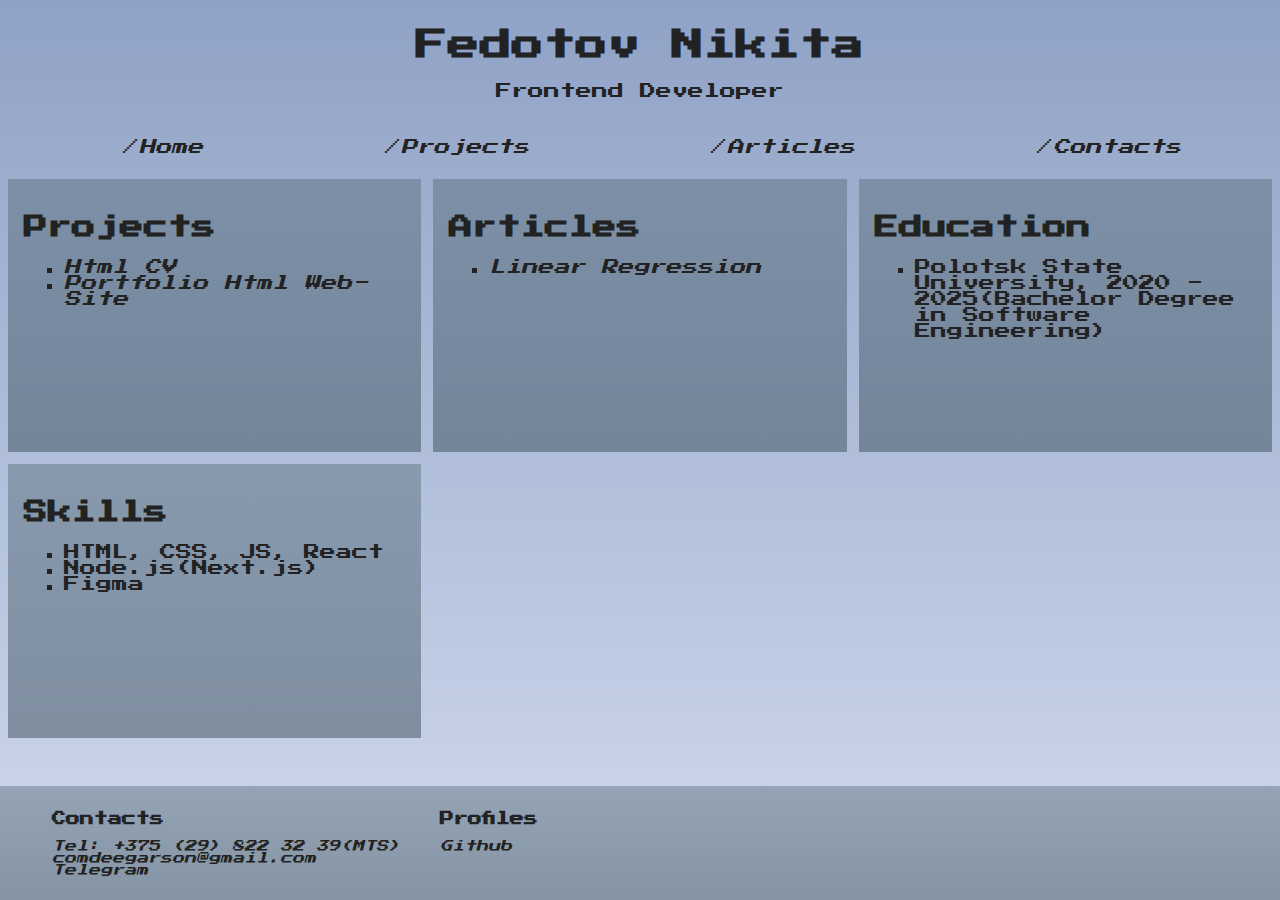
<file: index.html>
<!DOCTYPE html>
<html lang="en">
<head>
    <meta charset="UTF-8">
    <!-- <meta name="theme-color" content="#f8c662"> -->
    <meta name="viewport" content="width=device-width, initial-scale=1">
    <meta name="description" content="Poftfolio Web Site project for roadmap.sh Frontend Roadmap">
    <meta name="keywords" content="cv, portfolio">
    <meta name="author" content="nkkkta">
    <meta name="viewport" content="width=device-width, initial-scale=1">

    <!--OG Tags-->
    <meta property="og:title" content="Portfolio">
    <meta property="og:description" content="Project for roadmap.sh Frontend Developer Roadmap">
    <meta property="og:type" content="website">
    <meta property="og:url" content="http://localhost:3000/html/home.html">
    <!-- <meta property="og:image" content="http://localhost:3002/favicon.svg"> -->
    <meta property="og:site_name" content="Portfolio">
    <link rel="canonical" href="http://localhost:3000/html//home.html">
    <link rel="icon" type="image/svg+xml" href="/images/favicon.svg">
    <title>Portfolio Home</title>
    <link rel="stylesheet" href="/styles/style.css">
    <link rel="preconnect" href="https://fonts.googleapis.com">
    <link rel="preconnect" href="https://fonts.gstatic.com" crossorigin>
    <link href="https://fonts.googleapis.com/css2?family=Press+Start+2P&display=swap" rel="stylesheet">
    <link rel="manifest" href="/manifest.json">

</head>
<body>
    <!-- Header -->
    <header class="main-header">
        <h1>Fedotov Nikita</h1>
        <p>Frontend Developer</p>
    </header>

    <!-- Navbar -->
    <nav class="nav-bar">
        <ul>
            <li><a href="/">Home</a></li>
            <li><a href="projects.html">Projects</a></li>
            <li><a href="articles.html">Articles</a></li>
            <li><a href="contacts.html">Contacts</a></li>
        </ul>
    </nav>

    <!-- Main -->
    <main class="home-main">
        <!-- Project section -->
        <section>
            <header><h2>Projects</h2></header>
            <article>
                <ul>
                    <li><a href="projects.html">Html CV</a></li>
                    <li><a href="projects.html">Portfolio Html Web-Site</a></li>
                </ul>
            </article>
        </section>
        <!-- Articles section -->
        <section>
            <article>
                <header><h2>Articles</h2></header>
                <ul>
                    <li><a href="articles.html">Linear Regression</a></li>
                </ul>
            </article>
        </section>
        <!-- Education Section -->
        <section>
            <article>
                <header><h2>Education</h2></header>
                <ul>
                    <li>Polotsk State University, 2020 - 2025(Bachelor Degree in Software Engineering)</li>
                </ul>
            </article>
        </section>
        <!-- Skills Section -->
        <section>
            <article>
                <header><h2>Skills</h2></header>
                <ul>
                    <li>HTML, CSS, JS, React</li>
                    <li>Node.js(Next.js)</li>
                    <li>Figma</li>
                </ul>
            </article>
        </section>
    </main>
    <footer>
        <nav>      
            <ul>
                <li><h3>Contacts</h3></li>
                <li><a href="tel:+375298223239">Tel: +375 (29) 822 32 39(MTS)</a></li>
                <li><a href="mailto:comdeegarson@gmail.com">comdeegarson@gmail.com</a></li>
                <li><a href="https://t.me/nkkkta">Telegram</a></li>
            </ul>         
            <ul>
                <li><h3>Profiles</h3></li>
                <li><a href="https://github.com">Github</a></li>
            </ul>
        </nav>
    </footer>
   
</body>
</html>
</file>
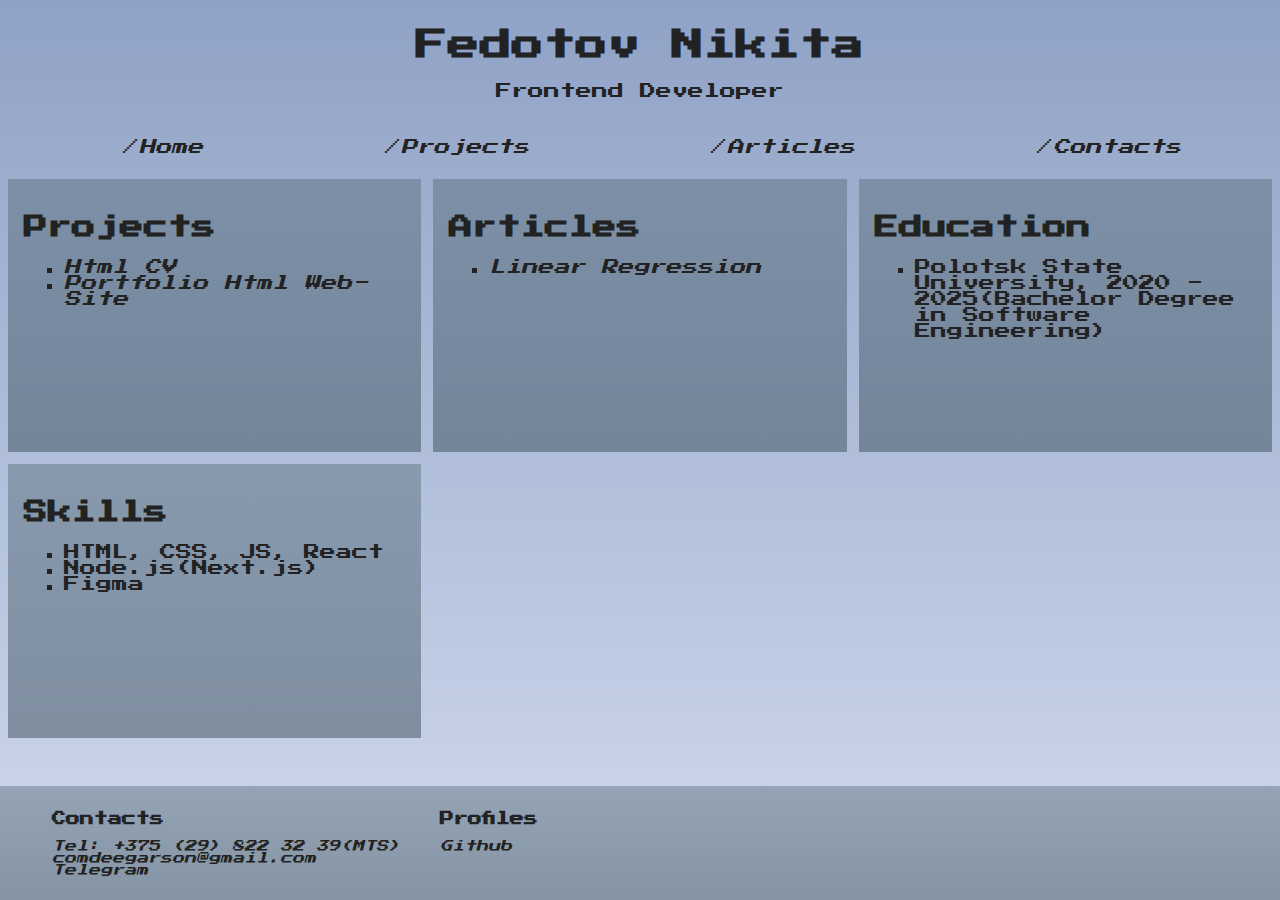
<file: docs/index.html>
<!DOCTYPE html>
<html lang="en">
<head>
    <meta charset="UTF-8">
    <!-- <meta name="theme-color" content="#f8c662"> -->
    <meta name="viewport" content="width=device-width, initial-scale=1">
    <meta name="description" content="Poftfolio Web Site project for roadmap.sh Frontend Roadmap">
    <meta name="keywords" content="cv, portfolio">
    <meta name="author" content="nkkkta">
    <meta name="viewport" content="width=device-width, initial-scale=1">

    <!--OG Tags-->
    <meta property="og:title" content="Portfolio">
    <meta property="og:description" content="Project for roadmap.sh Frontend Developer Roadmap">
    <meta property="og:type" content="website">
    <meta property="og:url" content="http://localhost:3000/html/home.html">
    <!-- <meta property="og:image" content="http://localhost:3002/favicon.svg"> -->
    <meta property="og:site_name" content="Portfolio">
    <link rel="canonical" href="http://localhost:3000/html//home.html">
    <link rel="icon" type="image/svg+xml" href="/images/favicon.svg">
    <title>Portfolio Home</title>
    <link rel="stylesheet" href="/styles/style.css">
    <link rel="preconnect" href="https://fonts.googleapis.com">
    <link rel="preconnect" href="https://fonts.gstatic.com" crossorigin>
    <link href="https://fonts.googleapis.com/css2?family=Press+Start+2P&display=swap" rel="stylesheet">
    <link rel="manifest" href="/manifest.json">

</head>
<body>
    <!-- Header -->
    <header class="main-header">
        <h1>Fedotov Nikita</h1>
        <p>Frontend Developer</p>
    </header>

    <!-- Navbar -->
    <nav class="nav-bar">
        <ul>
            <li><a href="index.html">Home</a></li>
            <li><a href="projects.html">Projects</a></li>
            <li><a href="articles.html">Articles</a></li>
            <li><a href="contacts.html">Contacts</a></li>
        </ul>
    </nav>

    <!-- Main -->
    <main class="home-main">
        <!-- Project section -->
        <section>
            <header><h2>Projects</h2></header>
            <article>
                <ul>
                    <li><a href="projects.html">Html CV</a></li>
                    <li><a href="projects.html">Portfolio Html Web-Site</a></li>
                </ul>
            </article>
        </section>
        <!-- Articles section -->
        <section>
            <article>
                <header><h2>Articles</h2></header>
                <ul>
                    <li><a href="articles.html">Linear Regression</a></li>
                </ul>
            </article>
        </section>
        <!-- Education Section -->
        <section>
            <article>
                <header><h2>Education</h2></header>
                <ul>
                    <li>Polotsk State University, 2020 - 2025(Bachelor Degree in Software Engineering)</li>
                </ul>
            </article>
        </section>
        <!-- Skills Section -->
        <section>
            <article>
                <header><h2>Skills</h2></header>
                <ul>
                    <li>HTML, CSS, JS, React</li>
                    <li>Node.js(Next.js)</li>
                    <li>Figma</li>
                </ul>
            </article>
        </section>
    </main>
    <footer>
        <nav>      
            <ul>
                <li><h3>Contacts</h3></li>
                <li><a href="tel:+375298223239">Tel: +375 (29) 822 32 39(MTS)</a></li>
                <li><a href="mailto:comdeegarson@gmail.com">comdeegarson@gmail.com</a></li>
                <li><a href="https://t.me/nkkkta">Telegram</a></li>
            </ul>         
            <ul>
                <li><h3>Profiles</h3></li>
                <li><a href="https://github.com">Github</a></li>
            </ul>
        </nav>
    </footer>
   
</body>
</html>
</file>
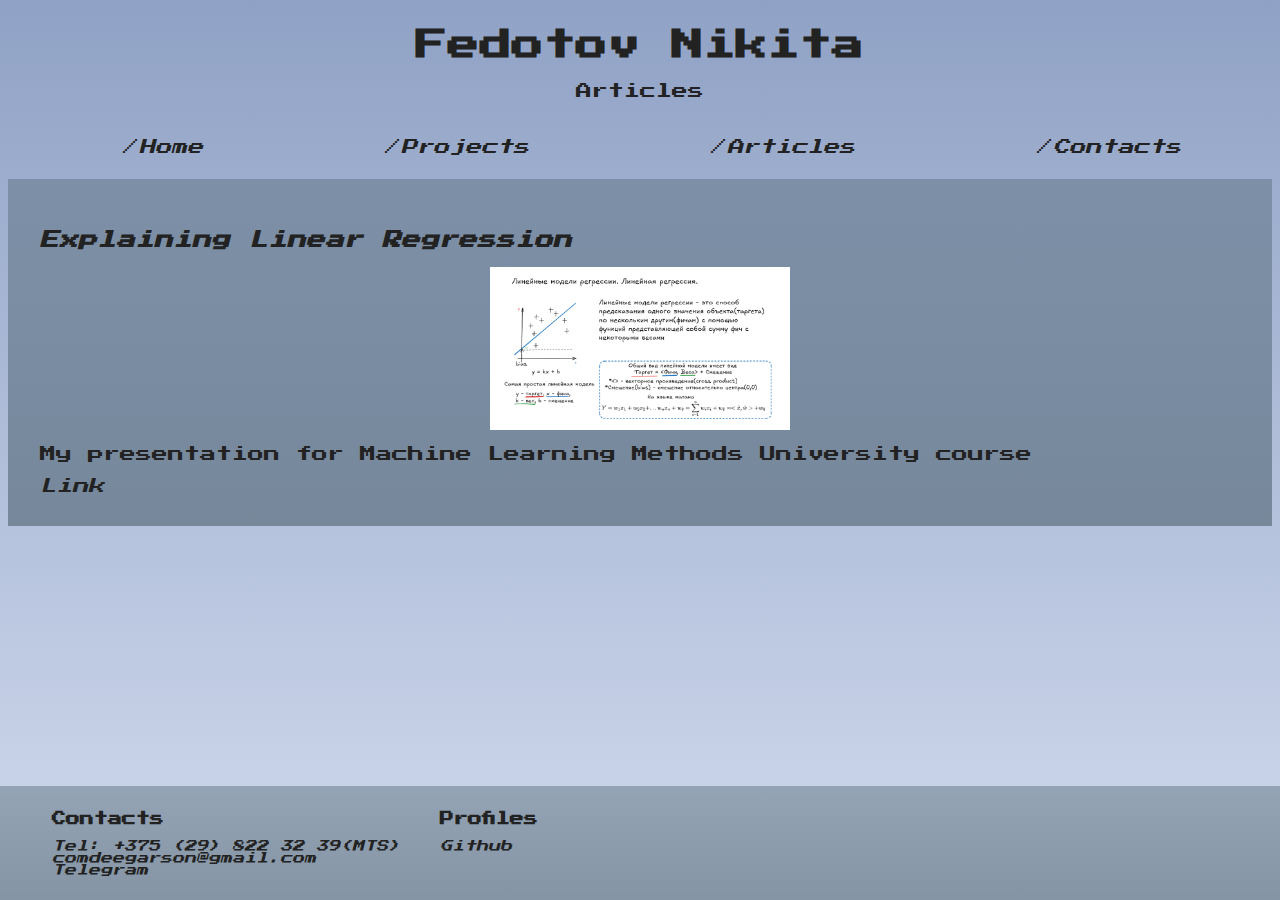
<file: articles.html>
<!DOCTYPE html>
<html lang="en">
<head>
    <meta charset="UTF-8">
    <meta name="description" content="Articles page for Poftfolio Web Site project for roadmap.sh Frontend Roadmap">
    <meta name="keywords" content="cv, portfolio">
    <meta name="author" content="nkkkta">
    <meta name="viewport" content="width=device-width, initial-scale=1">

    <!--OG Tags-->
    <meta property="og:title" content="Articles">
    <meta property="og:description" content="Article page for roadmap.sh Frontend Developer Roadmap project">
    <meta property="og:type" content="website">
    <meta property="og:url" content="http://localhost:3000/html/articles.html">
    <!-- <meta property="og:image" content="http://localhost:3002/favicon.svg"> -->
    <meta property="og:site_name" content="Portfolio">
    <link rel="canonical" href="http://localhost:3000/html/articles.html">
    <link rel="icon" type="image/svg+xml" href="../images/favicon.svg">
    <title>Portfolio Articles</title>
    <link rel="stylesheet" href="/styles/style.css">
    <link rel="preconnect" href="https://fonts.googleapis.com">
    <link rel="preconnect" href="https://fonts.gstatic.com" crossorigin>
    <link href="https://fonts.googleapis.com/css2?family=Press+Start+2P&display=swap" rel="stylesheet">
</head>
<body>
    <header class="main-header">
        <h1>Fedotov Nikita</h1>
        <p>Articles</p>
    </header>
    <nav class="nav-bar">
        <ul>
            <li><a href="home.html">Home</a></li>
            <li><a href="projects.html">Projects</a></li>
            <li><a href="articles.html">Articles</a></li>
            <li><a href="contacts.html">Contacts</a></li>
        </ul>
    </nav>
    <main class="article-main">
        <section>
            <article class="card-component">
                <h3><a href="">Explaining Linear Regression</a></h3>
                <img src="../images/linear-regression.png" alt="Screenshot of the presentation">
                <p>My presentation for Machine Learning Methods University course</p>
                <a href="obsidian://open?vault=knowledge&file=Excalidraw%2FLinear_regression.excalidraw">Link</a>
            </article>
            

        </section>
    </main>
    <footer>
        <nav>      
            <ul>
                <li><h3>Contacts</h3></li>
                <li><a href="tel:+375298223239">Tel: +375 (29) 822 32 39(MTS)</a></li>
                <li><a href="mailto:comdeegarson@gmail.com">comdeegarson@gmail.com</a></li>
                <li><a href="https://t.me/nkkkta">Telegram</a></li>
            </ul>         
            <ul>
                <li><h3>Profiles</h3></li>
                <li><a href="https://github.com">Github</a></li>
            </ul>
        </nav>
    </footer>
   
</body>
</html>
</file>
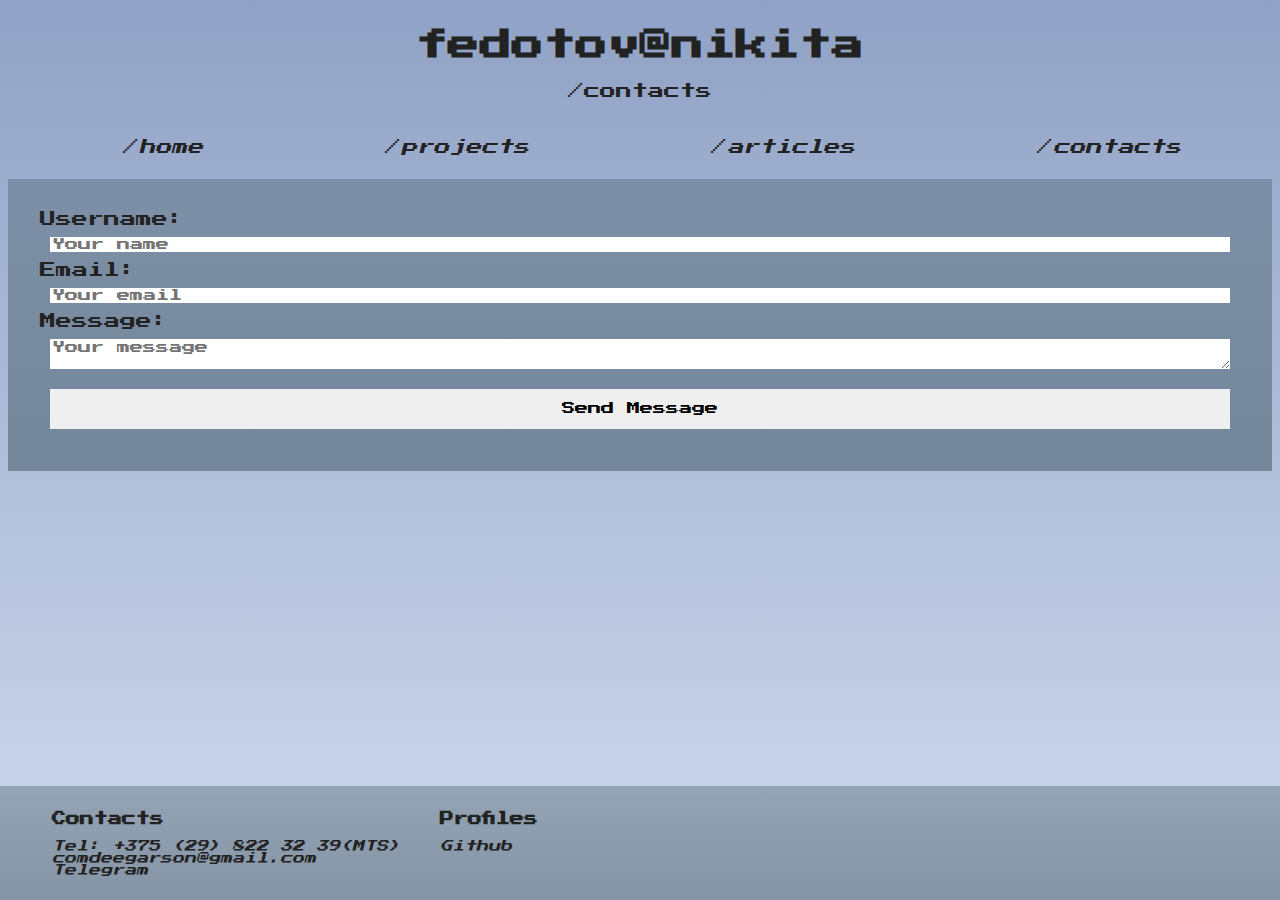
<file: contacts.html>
<!DOCTYPE html>
<html lang="en">
<head>
    <meta charset="UTF-8">
    <meta name="description" content="Contacts page for Poftfolio Web Site project for roadmap.sh Frontend Roadmap">
    <meta name="keywords" content="cv, portfolio">
    <meta name="author" content="nkkkta">
    <meta name="viewport" content="width=device-width, initial-scale=1">

    <!--OG Tags-->
    <meta property="og:title" content="Contacts">
    <meta property="og:description" content="Contacts page for roadmap.sh Frontend Developer Roadmap project">
    <meta property="og:type" content="website">
    <meta property="og:url" content="http://localhost:3000/articles.html">
    <!-- <meta property="og:image" content="http://localhost:3002/favicon.svg"> -->
    <meta property="og:site_name" content="Portfolio">
    <link rel="canonical" href="http://localhost:3000/home.html">
    <link rel="icon" type="image/svg+xml" href="../images/favicon.svg">
    <title>Portfolio Contacts</title>
    <link rel="stylesheet" href="/styles/style.css">
    <link rel="preconnect" href="https://fonts.googleapis.com">
    <link rel="preconnect" href="https://fonts.gstatic.com" crossorigin>
    <link href="https://fonts.googleapis.com/css2?family=Press+Start+2P&display=swap" rel="stylesheet">
</head>
<body>
    <header class="main-header">
        <h1>fedotov@nikita</h1>
        <p>/contacts</p>
    </header>
    <nav class="nav-bar">
        <ul>
            <li><a href="index.html">home</a></li>
            <li><a href="projects.html">projects</a></li>
            <li><a href="articles.html">articles</a></li>
            <li><a href="contacts.html">contacts</a></li>
        </ul>
    </nav>

    <main class="contact-main">
        <section>
            <article>
                <form action="">
                    <div class="form">
                        <label for="name" class="name-label">Username:</label>
                        <input name="name" id="name" placeholder="Your name" type="text" autocomplete="name">
             
                        <label for="email">Email:</label>
                        <input name="email" id="email" type="email" placeholder="Your email" autocomplete="email">
                
                        <label for="message">Message:</label>
                        <textarea name="message" id="message" placeholder="Your message"></textarea>
                
                        <input type="button" class="submit-btn" value="Send Message">
                    </div>
                </form>
            </article>
        </section>
        
    </main>
    <footer>
        <nav>      
            <ul>
                <li><h3>Contacts</h3></li>
                <li><a href="tel:+375298223239">Tel: +375 (29) 822 32 39(MTS)</a></li>
                <li><a href="mailto:comdeegarson@gmail.com">comdeegarson@gmail.com</a></li>
                <li><a href="https://t.me/nkkkta">Telegram</a></li>
            </ul>         
            <ul>
                <li><h3>Profiles</h3></li>
                <li><a href="https://github.com">Github</a></li>
            </ul>
        </nav>
    </footer>
   
</body>
</html>
</file>
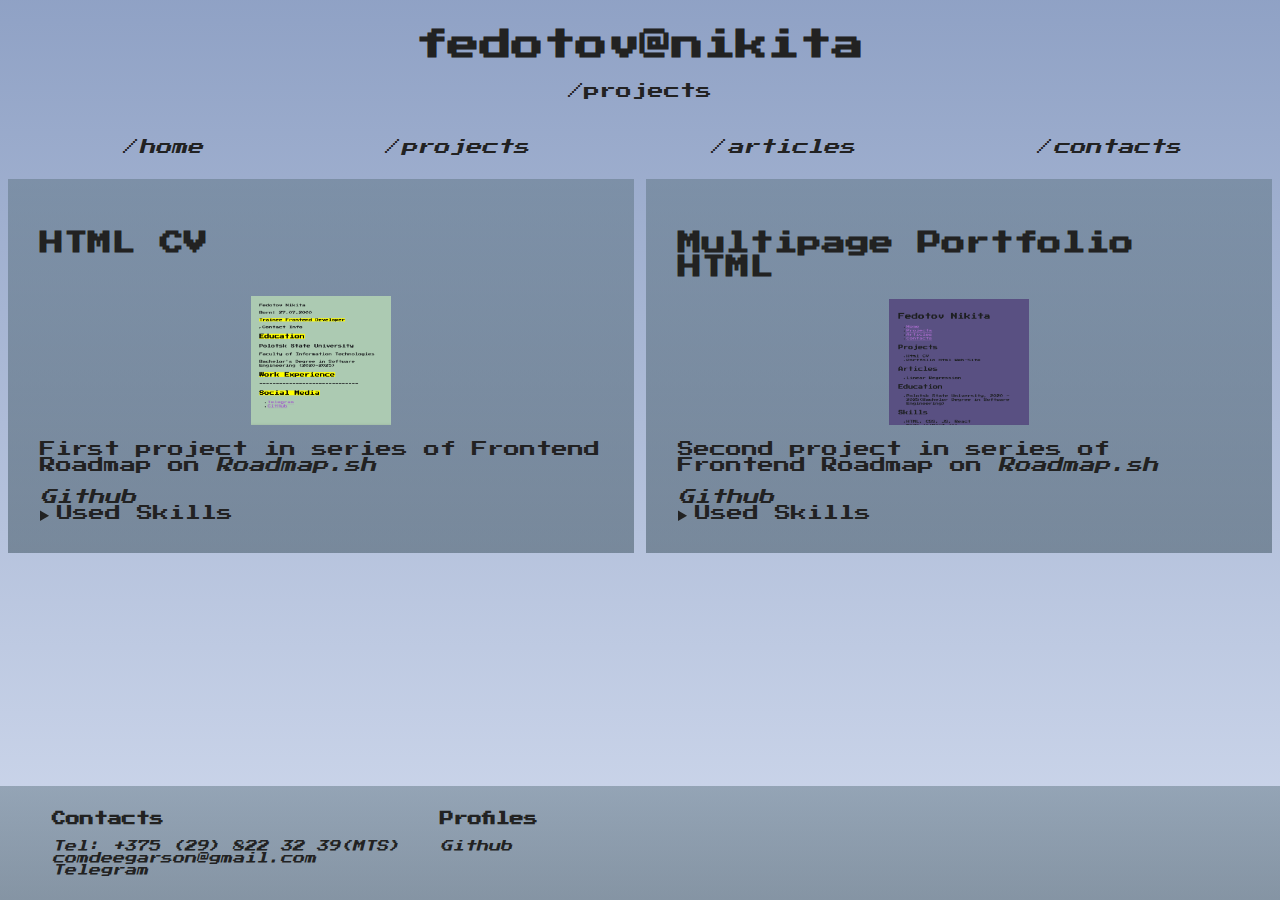
<file: projects.html>
<!DOCTYPE html>
<html lang="en">
<head>
    <meta charset="UTF-8">
    <meta name="description" content="Projects page for Poftfolio Web Site project for roadmap.sh Frontend Roadmap">
    <meta name="keywords" content="cv, portfolio">
    <meta name="author" content="nkkkta">
    <meta name="viewport" content="width=device-width, initial-scale=1">

    <!--OG Tags-->

    <meta property="og:title" content="Projects">
    <meta property="og:description" content="Projects page for roadmap.sh Frontend Developer Roadmap project">
    <meta property="og:type" content="website">
    <meta property="og:url" content="http://localhost:3000/html/projects.html">
    <!-- <meta property="og:image" content="http://localhost:3002/favicon.svg"> -->
    <meta property="og:site_name" content="Portfolio">
    <link rel="canonical" href="http://localhost:3000/html/projects.html">
    <link rel="icon" type="image/svg+xml" href="../images/favicon.svg">
    <title>Portfolio Projects</title>
    <link rel="stylesheet" href="/styles/style.css">
    <link rel="preconnect" href="https://fonts.googleapis.com">
    <link rel="preconnect" href="https://fonts.gstatic.com" crossorigin>
    <link href="https://fonts.googleapis.com/css2?family=Press+Start+2P&display=swap" rel="stylesheet">

</head>
<body>
    <header class="main-header">
        <h1>fedotov@nikita</h1>
        <p>/projects</p>
    </header>
    <nav class="nav-bar">
        <ul>
            <li><a href="index.html">home</a></li>
            <li><a href="projects.html">projects</a></li>
            <li><a href="articles.html">articles</a></li>
            <li><a href="contacts.html">contacts</a></li>
        </ul>
    </nav>
    <!-- Main section -->
    <main class="project-main">
        <section>
            <article class="card-component">
                <header><h2>HTML CV</h2></header>
                <img src="../images/1st-project.png" alt="Project Screenshot" >
                <p>First project in series of Frontend Roadmap on <a href="https://roadmap.sh">Roadmap.sh</a></p>
                <a href="">Github</a>
                <details>
                    <summary>Used Skills</summary>
                    <p>Semantic Markup(HTML)</p>
                </details>
            </article>
            <article>
                <header><h2>Multipage Portfolio HTML</h2></header>
                <img src="../images/2nd-project.png" alt="Project Screenshot"">
                <p>Second project in series of Frontend Roadmap on <a href="https://roadmap.sh">Roadmap.sh</a></p>
                <a href="">Github</a>
                <details>
                    <summary>Used Skills</summary>
                    <p>HTML Normal Flow</p>
                </details>
            </article>
    </main>
    <footer>
        <nav>      
            <ul>
                <li><h3>Contacts</h3></li>
                <li><a href="tel:+375298223239">Tel: +375 (29) 822 32 39(MTS)</a></li>
                <li><a href="mailto:comdeegarson@gmail.com">comdeegarson@gmail.com</a></li>
                <li><a href="https://t.me/nkkkta">Telegram</a></li>
            </ul>         
            <ul>
                <li><h3>Profiles</h3></li>
                <li><a href="https://github.com">Github</a></li>
            </ul>
        </nav>
    </footer>
</body>
</html>
</file>
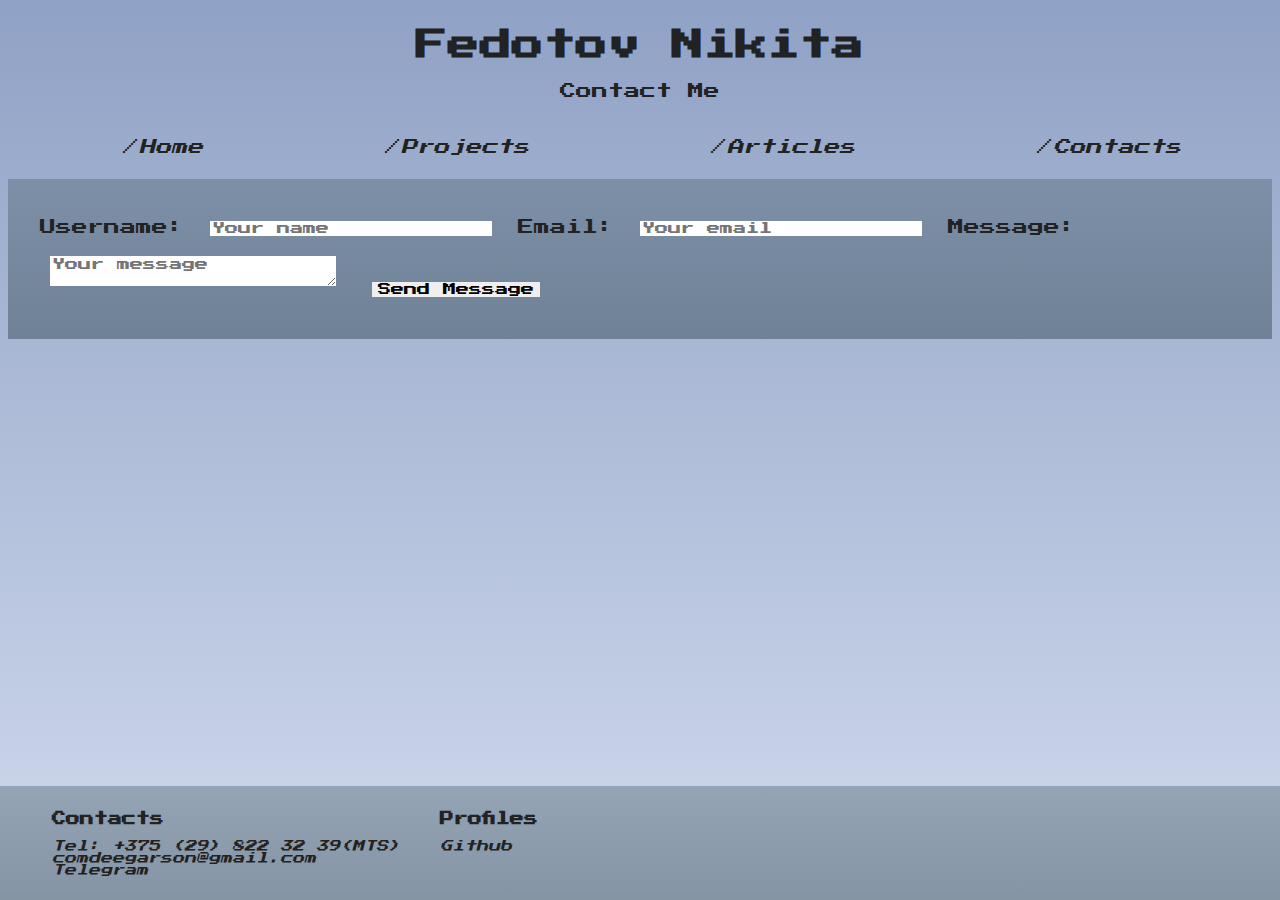
<file: docs/contacts.html>
<!DOCTYPE html>
<html lang="en">
<head>
    <meta charset="UTF-8">
    <meta name="description" content="Contacts page for Poftfolio Web Site project for roadmap.sh Frontend Roadmap">
    <meta name="keywords" content="cv, portfolio">
    <meta name="author" content="nkkkta">
    <meta name="viewport" content="width=device-width, initial-scale=1">

    <!--OG Tags-->
    <meta property="og:title" content="Contacts">
    <meta property="og:description" content="Contacts page for roadmap.sh Frontend Developer Roadmap project">
    <meta property="og:type" content="website">
    <meta property="og:url" content="http://localhost:3000/articles.html">
    <!-- <meta property="og:image" content="http://localhost:3002/favicon.svg"> -->
    <meta property="og:site_name" content="Portfolio">
    <link rel="canonical" href="http://localhost:3000/home.html">
    <link rel="icon" type="image/svg+xml" href="../images/favicon.svg">
    <title>Portfolio Contacts</title>
    <link rel="stylesheet" href="/styles/style.css">
    <link rel="preconnect" href="https://fonts.googleapis.com">
    <link rel="preconnect" href="https://fonts.gstatic.com" crossorigin>
    <link href="https://fonts.googleapis.com/css2?family=Press+Start+2P&display=swap" rel="stylesheet">
</head>
<body>
    <header class="main-header">
        <h1>Fedotov Nikita</h1>
        <p>Contact Me</p>
    </header>
    <nav class="nav-bar">
        <ul>
            <li><a href="home.html">Home</a></li>
            <li><a href="projects.html">Projects</a></li>
            <li><a href="articles.html">Articles</a></li>
            <li><a href="contacts.html">Contacts</a></li>
        </ul>
    </nav>

    <main class="contact-main">
        <section>
            <article>
                <form action="">
                    <div class="form-grid">
                        <label for="name" class="name-label">Username:</label>
                        <input name="name" id="name" placeholder="Your name" type="text">
             
                        <label for="email">Email:</label>
                        <input name="email" id="email" type="email" placeholder="Your email">
                
                        <label for="message">Message:</label>
                        <textarea name="message" id="message" placeholder="Your message"></textarea>
                
                        <input type="button" value="Send Message">
                    </div>
                </form>
            </article>
        </section>
        
    </main>
    <footer>
        <nav>      
            <ul>
                <li><h3>Contacts</h3></li>
                <li><a href="tel:+375298223239">Tel: +375 (29) 822 32 39(MTS)</a></li>
                <li><a href="mailto:comdeegarson@gmail.com">comdeegarson@gmail.com</a></li>
                <li><a href="https://t.me/nkkkta">Telegram</a></li>
            </ul>         
            <ul>
                <li><h3>Profiles</h3></li>
                <li><a href="https://github.com">Github</a></li>
            </ul>
        </nav>
    </footer>
   
</body>
</html>
</file>
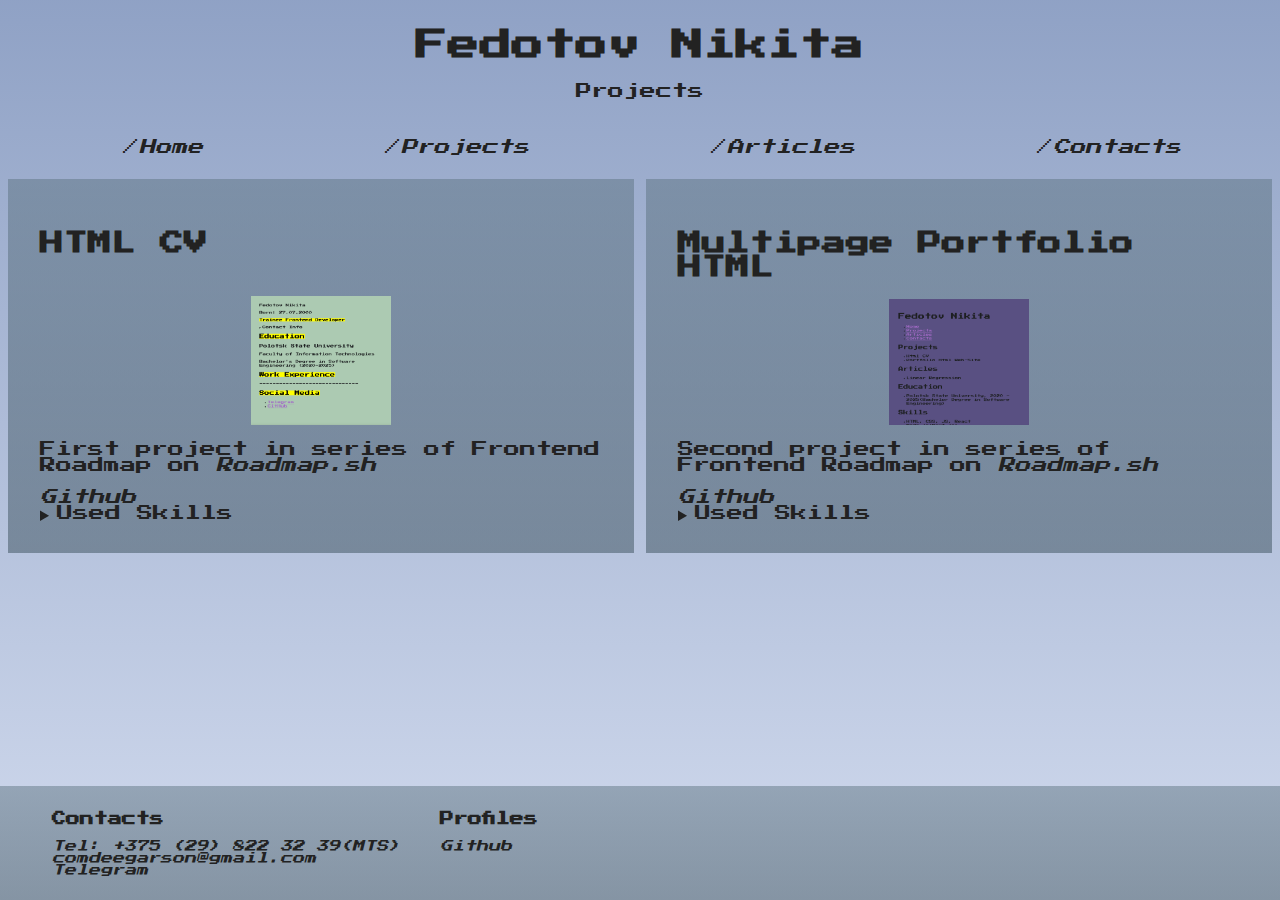
<file: docs/projects.html>
<!DOCTYPE html>
<html lang="en">
<head>
    <meta charset="UTF-8">
    <meta name="description" content="Projects page for Poftfolio Web Site project for roadmap.sh Frontend Roadmap">
    <meta name="keywords" content="cv, portfolio">
    <meta name="author" content="nkkkta">
    <meta name="viewport" content="width=device-width, initial-scale=1">

    <!--OG Tags-->

    <meta property="og:title" content="Projects">
    <meta property="og:description" content="Projects page for roadmap.sh Frontend Developer Roadmap project">
    <meta property="og:type" content="website">
    <meta property="og:url" content="http://localhost:3000/html/projects.html">
    <!-- <meta property="og:image" content="http://localhost:3002/favicon.svg"> -->
    <meta property="og:site_name" content="Portfolio">
    <link rel="canonical" href="http://localhost:3000/html/projects.html">
    <link rel="icon" type="image/svg+xml" href="../images/favicon.svg">
    <title>Portfolio Projects</title>
    <link rel="stylesheet" href="/styles/style.css">
    <link rel="preconnect" href="https://fonts.googleapis.com">
    <link rel="preconnect" href="https://fonts.gstatic.com" crossorigin>
    <link href="https://fonts.googleapis.com/css2?family=Press+Start+2P&display=swap" rel="stylesheet">

</head>
<body>
    <header class="main-header">
        <h1>Fedotov Nikita</h1>
        <p>Projects</p>
    </header>
    <nav class="nav-bar">
        <ul>
            <li><a href="home.html">Home</a></li>
            <li><a href="projects.html">Projects</a></li>
            <li><a href="articles.html">Articles</a></li>
            <li><a href="contacts.html">Contacts</a></li>
        </ul>
    </nav>
    <!-- Main section -->
    <main class="project-main">
        <section>
            <article class="card-component">
                <header><h2>HTML CV</h2></header>
                <img src="../images/1st-project.png" alt="Project Screenshot" >
                <p>First project in series of Frontend Roadmap on <a href="https://roadmap.sh">Roadmap.sh</a></p>
                <a href="">Github</a>
                <details>
                    <summary>Used Skills</summary>
                    <p>Semantic Markup(HTML)</p>
                </details>
            </article>
            <article>
                <header><h2>Multipage Portfolio HTML</h2></header>
                <img src="../images/2nd-project.png" alt="Project Screenshot"">
                <p>Second project in series of Frontend Roadmap on <a href="https://roadmap.sh">Roadmap.sh</a></p>
                <a href="">Github</a>
                <details>
                    <summary>Used Skills</summary>
                    <p>HTML Normal Flow</p>
                </details>
            </article>
    </main>
    <footer>
        <nav>      
            <ul>
                <li><h3>Contacts</h3></li>
                <li><a href="tel:+375298223239">Tel: +375 (29) 822 32 39(MTS)</a></li>
                <li><a href="mailto:comdeegarson@gmail.com">comdeegarson@gmail.com</a></li>
                <li><a href="https://t.me/nkkkta">Telegram</a></li>
            </ul>         
            <ul>
                <li><h3>Profiles</h3></li>
                <li><a href="https://github.com">Github</a></li>
            </ul>
        </nav>
    </footer>
</body>
</html>
</file>
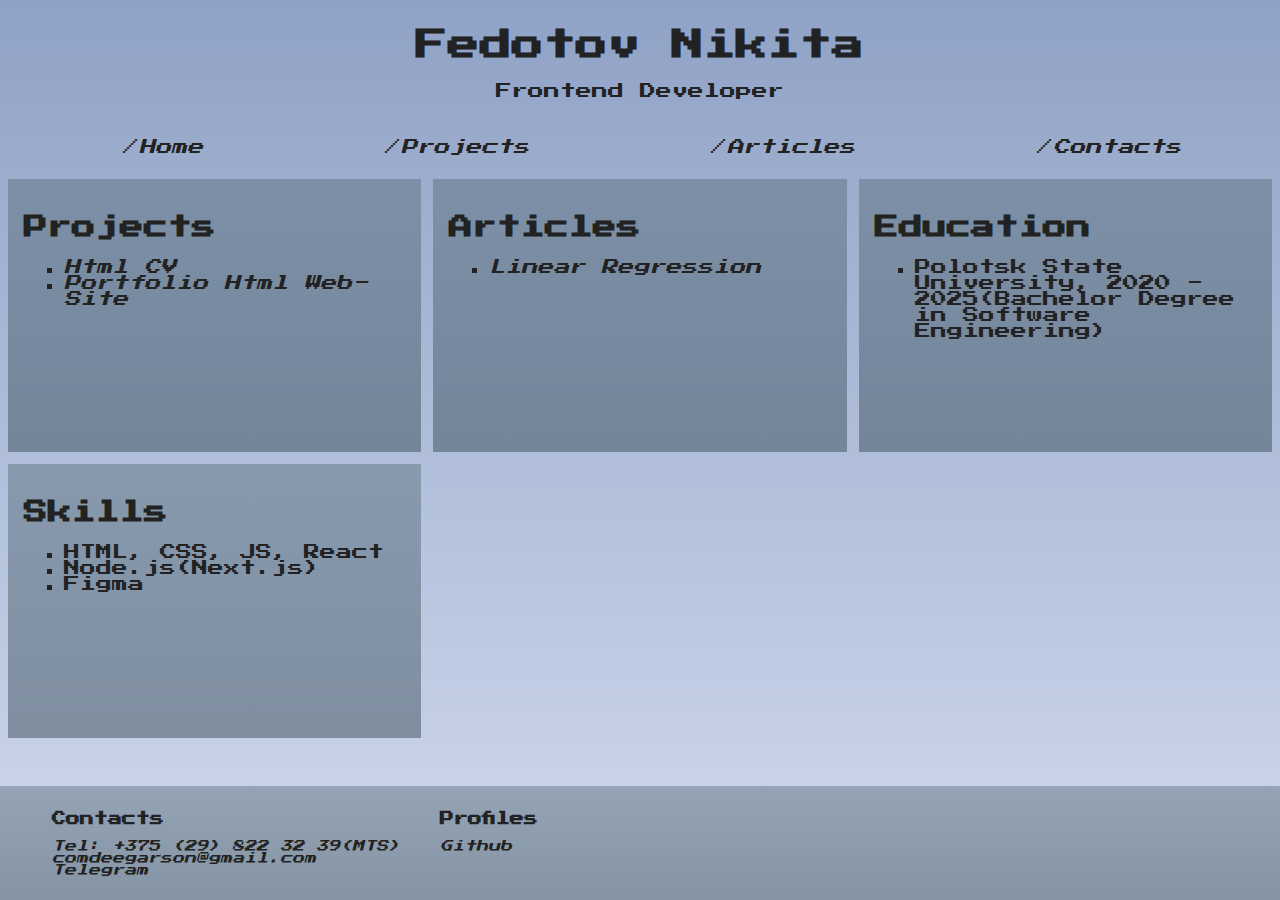
<file: html/home.html>
<!DOCTYPE html>
<html lang="en">
<head>
    <meta charset="UTF-8">
    <!-- <meta name="theme-color" content="#f8c662"> -->
    <meta name="viewport" content="width=device-width, initial-scale=1">
    <meta name="description" content="Poftfolio Web Site project for roadmap.sh Frontend Roadmap">
    <meta name="keywords" content="cv, portfolio">
    <meta name="author" content="nkkkta">
    <meta name="viewport" content="width=device-width, initial-scale=1">

    <!--OG Tags-->
    <meta property="og:title" content="Portfolio">
    <meta property="og:description" content="Project for roadmap.sh Frontend Developer Roadmap">
    <meta property="og:type" content="website">
    <meta property="og:url" content="http://localhost:3000/html/home.html">
    <!-- <meta property="og:image" content="http://localhost:3002/favicon.svg"> -->
    <meta property="og:site_name" content="Portfolio">
    <link rel="canonical" href="http://localhost:3000/html//home.html">
    <link rel="icon" type="image/svg+xml" href="/images/favicon.svg">
    <title>Portfolio Home</title>
    <link rel="stylesheet" href="/styles/style.css">
    <link rel="preconnect" href="https://fonts.googleapis.com">
    <link rel="preconnect" href="https://fonts.gstatic.com" crossorigin>
    <link href="https://fonts.googleapis.com/css2?family=Press+Start+2P&display=swap" rel="stylesheet">
    <link rel="manifest" href="/manifest.json">

</head>
<body>
    <!-- Header -->
    <header class="main-header">
        <h1>Fedotov Nikita</h1>
        <p>Frontend Developer</p>
    </header>

    <!-- Navbar -->
    <nav class="nav-bar">
        <ul>
            <li><a href="home.html">Home</a></li>
            <li><a href="projects.html">Projects</a></li>
            <li><a href="articles.html">Articles</a></li>
            <li><a href="contacts.html">Contacts</a></li>
        </ul>
    </nav>

    <!-- Main -->
    <main class="home-main">
        <!-- Project section -->
        <section>
            <header><h2>Projects</h2></header>
            <article>
                <ul>
                    <li><a href="projects.html">Html CV</a></li>
                    <li><a href="projects.html">Portfolio Html Web-Site</a></li>
                </ul>
            </article>
        </section>
        <!-- Articles section -->
        <section>
            <article>
                <header><h2>Articles</h2></header>
                <ul>
                    <li><a href="articles.html">Linear Regression</a></li>
                </ul>
            </article>
        </section>
        <!-- Education Section -->
        <section>
            <article>
                <header><h2>Education</h2></header>
                <ul>
                    <li>Polotsk State University, 2020 - 2025(Bachelor Degree in Software Engineering)</li>
                </ul>
            </article>
        </section>
        <!-- Skills Section -->
        <section>
            <article>
                <header><h2>Skills</h2></header>
                <ul>
                    <li>HTML, CSS, JS, React</li>
                    <li>Node.js(Next.js)</li>
                    <li>Figma</li>
                </ul>
            </article>
        </section>
    </main>
    <footer>
        <nav>      
            <ul>
                <li><h3>Contacts</h3></li>
                <li><a href="tel:+375298223239">Tel: +375 (29) 822 32 39(MTS)</a></li>
                <li><a href="mailto:comdeegarson@gmail.com">comdeegarson@gmail.com</a></li>
                <li><a href="https://t.me/nkkkta">Telegram</a></li>
            </ul>         
            <ul>
                <li><h3>Profiles</h3></li>
                <li><a href="https://github.com">Github</a></li>
            </ul>
        </nav>
    </footer>
   
</body>
</html>
</file>
<file: styles/style.css>
@import url('colors.css');

html{
    color-scheme: light;
    --primary-color: var(--cold-sea-200);
    --secondary-color: var(--cold-sea-300);
    --accent-color: var(--accent-color);
    --text-dark: var(--neutral-800);
    --text-lighter: var(--neutral-100);
    --text-light: var(--neutral-100);
    --background-light: var(--neutral-200);
    --background-dark: var(--neutral-600);
    accent-color: var(--accent-color);

}

body{
    display: flex;
    flex-direction: column;
    
    font-family: "Press Start 2P", system-ui;
    font-weight: 400;
    font-style: normal;
    font-size: 1rem;
    /* background: linear-gradient(var(--gradient-2), var(--gradient-1)); */
    background: var(--gradient-primary-inv);
    min-height: 100vh;
    margin: 0;
    color: var(--text-dark);
}

.main-header{
    padding: .5em;
    text-align: center;
}

.nav-bar ul{
    display: flex;
    list-style: "/";
    justify-content: space-around;
    margin-bottom: 1.5em;
}

.home-main{
    flex: 1 0 auto;
    display: grid;
    grid-template-columns: repeat(auto-fit, minmax(25em, 1fr));
    grid-auto-rows: minmax(10em, .5fr);
    gap: .75em;
    margin: 0 .5em 3em .5em;
}

.project-main{
    flex: 1 0 auto;
}

.project-main section{
    display: grid;
    grid-template-columns: repeat(auto-fit, minmax(25em, 1fr));
    grid-auto-rows: minmax(10em, 1fr);
    gap: .75em;
    margin: 0 .5em 3em .5em;
}

.article-main{
    flex: 1 0 auto;
}

.article-main section{
    flex: 1 0 auto;
    display: grid;
    grid-template-columns: repeat(auto-fit, minmax(300px, 1fr));
    grid-auto-rows: minmax(200px, 1fr);
    gap: .75em;
    margin: 0 .5em 3em .5em;
}

.contact-main{
    flex: 1 0 auto;
}

.contact-main section article{
    padding: 2em;
    background: var(--gradient-secondary);
    margin: 0 .5em 3em .5em;
}

.home-main section{
    padding: 1em;
    background: linear-gradient(var(--primary-color), var(--secondary-color));

}


.project-main section article{
    background: linear-gradient(var(--primary-color), var(--secondary-color));
    padding: 2em;
}

.article-main section article{
    padding: 2em;
    background: linear-gradient(var(--primary-color), var(--secondary-color));
}

.card-component{
    display: flex;
    flex-direction: column;
}

.card-component header{
    flex: 1;
}

.card-component img{
    flex: 1;
}

footer{
    position: relative;
    font-size: 0.75rem;
    background: linear-gradient(var(--primary-color), var(--secondary-color));
    padding-bottom: 1em;
}

footer nav{
    display: flex;
    padding: 0 1em 0;
}

footer nav ul{
    list-style: none;
}

a{
    text-decoration: none;
    font-style: italic;
    color: var(--text-dark);
}

a:hover{
    color: var(--accent-color);
}

article ul li{
    list-style: square;
}

img{
    display: block;
    block-size: auto;
    margin-left: auto;
    margin-right: auto;
    max-inline-size: 25%;
}

input,textarea{
    font-family: "Press Start 2P", system-ui;
    font-weight: 400;
    font-style: normal;
    border: none;
    margin: .75em;
}

.form{
    display: flex;
    flex-direction: column;
}

.submit-btn{
    padding: 1em;
}

@media(pointer: coarse){
    .submit-btn{
        padding: 1em;
        text-align: center;
    }

    input, textarea{
        height: 4em;
    }

    .nav-bar ul li{
        padding: .5em;
    }

    .nav-bar ul li a{
        padding: .9em;
    }

}


@media (max-width: 600px){
    .nav-bar ul{
        /* display: flex; */
        flex-direction: column;
        gap: 5px;
        /* list-style: none;
        margin-left: -40px; */
    }

    footer nav{
        /* display: flex; */
        flex-direction: column;
        gap: 5px;
        /* flex-wrap: flow-wrap;
        border: 2px solid;
        padding: 0 40px 0; */
    }
}

@media (max-width: 500px){
    body{
        font-size: .75rem;
    }
}

/* @media (prefers-color-scheme: dark){
    html{
        color-scheme: dark;
    }
    
    body{
        background-color: var(--b-700);
        color: var(--b-100);
        
    }

    .main-header{
        background-color: var(--g-700);
        border-color: var(--g-700);
    }

    img{
        filter: brightness(.8) contrast(1.2);
    }
}

@media (prefers-color-scheme: light){
    body{
        background-color: var(--b-100);
        color: var(--b-500);
    }
} */
</file>
